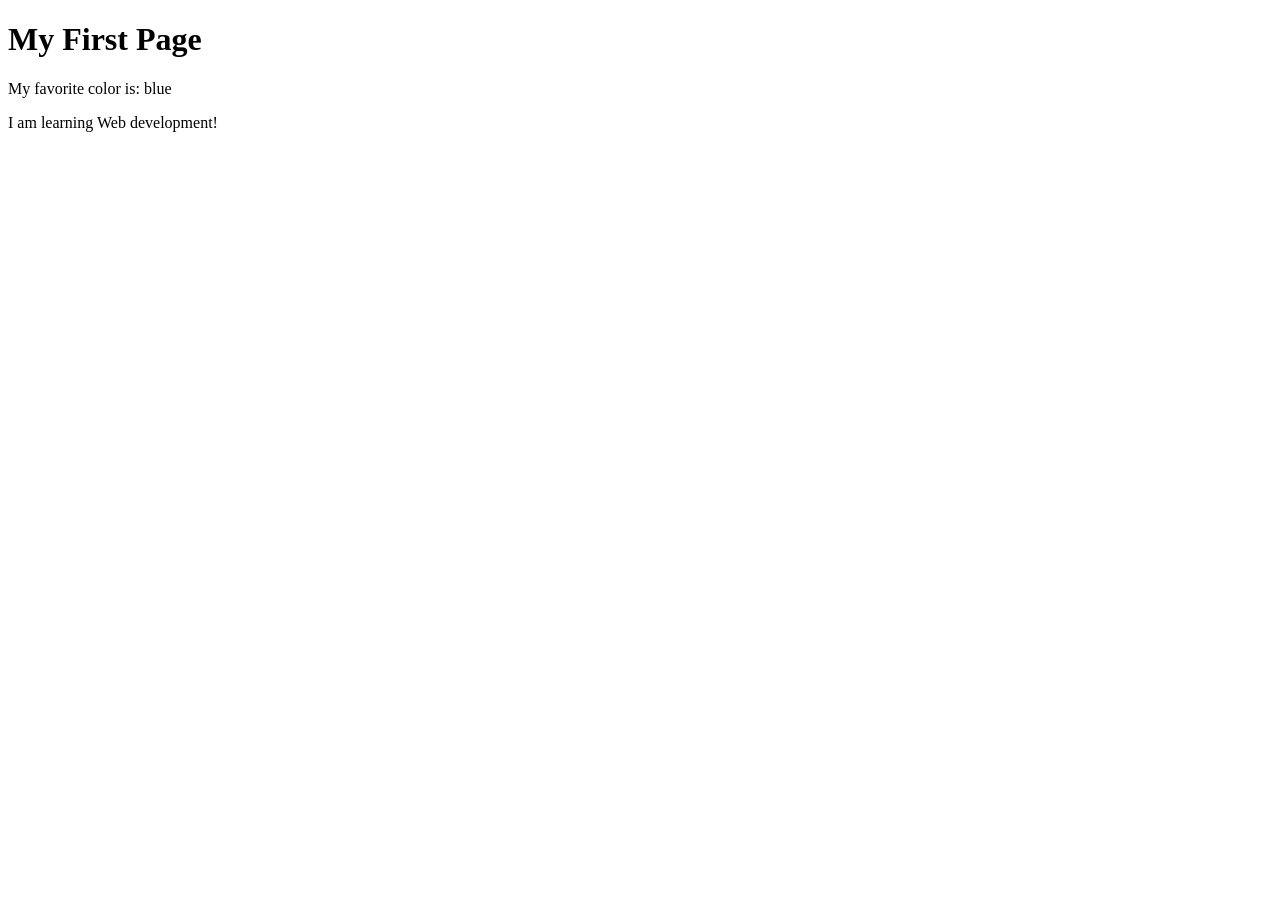
<file: week01/first-page.html>
<!DOCTYPE html>
<html lang="en">

<head>
    <meta charset="UTF-8">
    <meta name="viewport" content="width=device-width, initial-scale=1.0">
    <title>My First Page</title>
</head>

<body>
    <h1>My First Page</h1>
    <p>My favorite color is: blue </p>
    <p>I am learning Web development!</p>
</body>

</html>
</file>
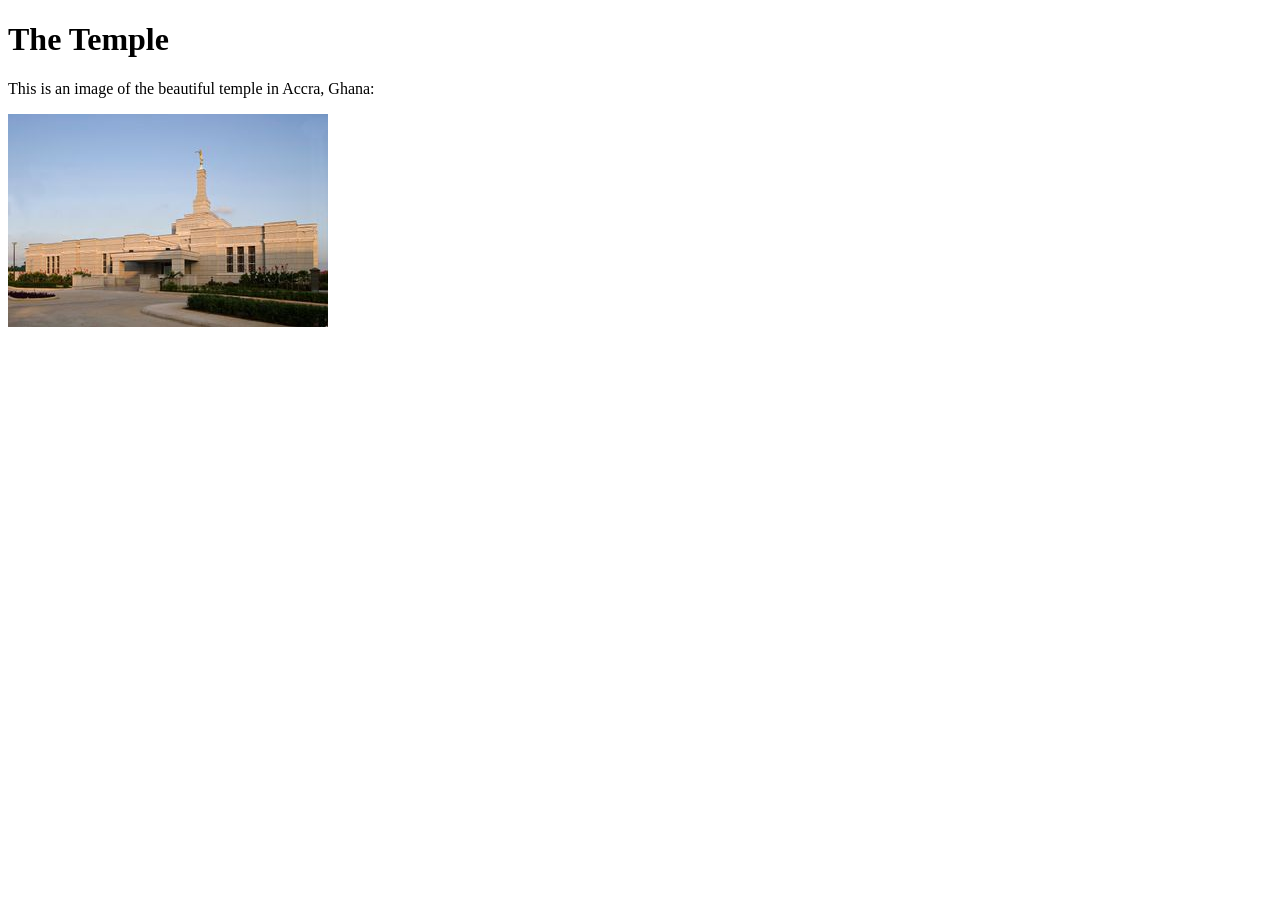
<file: week01/images.html>
<!DOCTYPE html>
<html lang="en">

<head>
    <meta charset="UTF-8">
    <meta name="viewport" content="width=device-width, initial-scale=1.0">
    <title>Temple Image</title>
</head>

<body>
    <h1>The Temple</h1>
    <p>This is an image of the beautiful temple in Accra, Ghana:</p>
    <img src="images/aba-nigeria-temple.jpeg" alt="The Accra Ghana Temple">

</body>

</html>
</file>
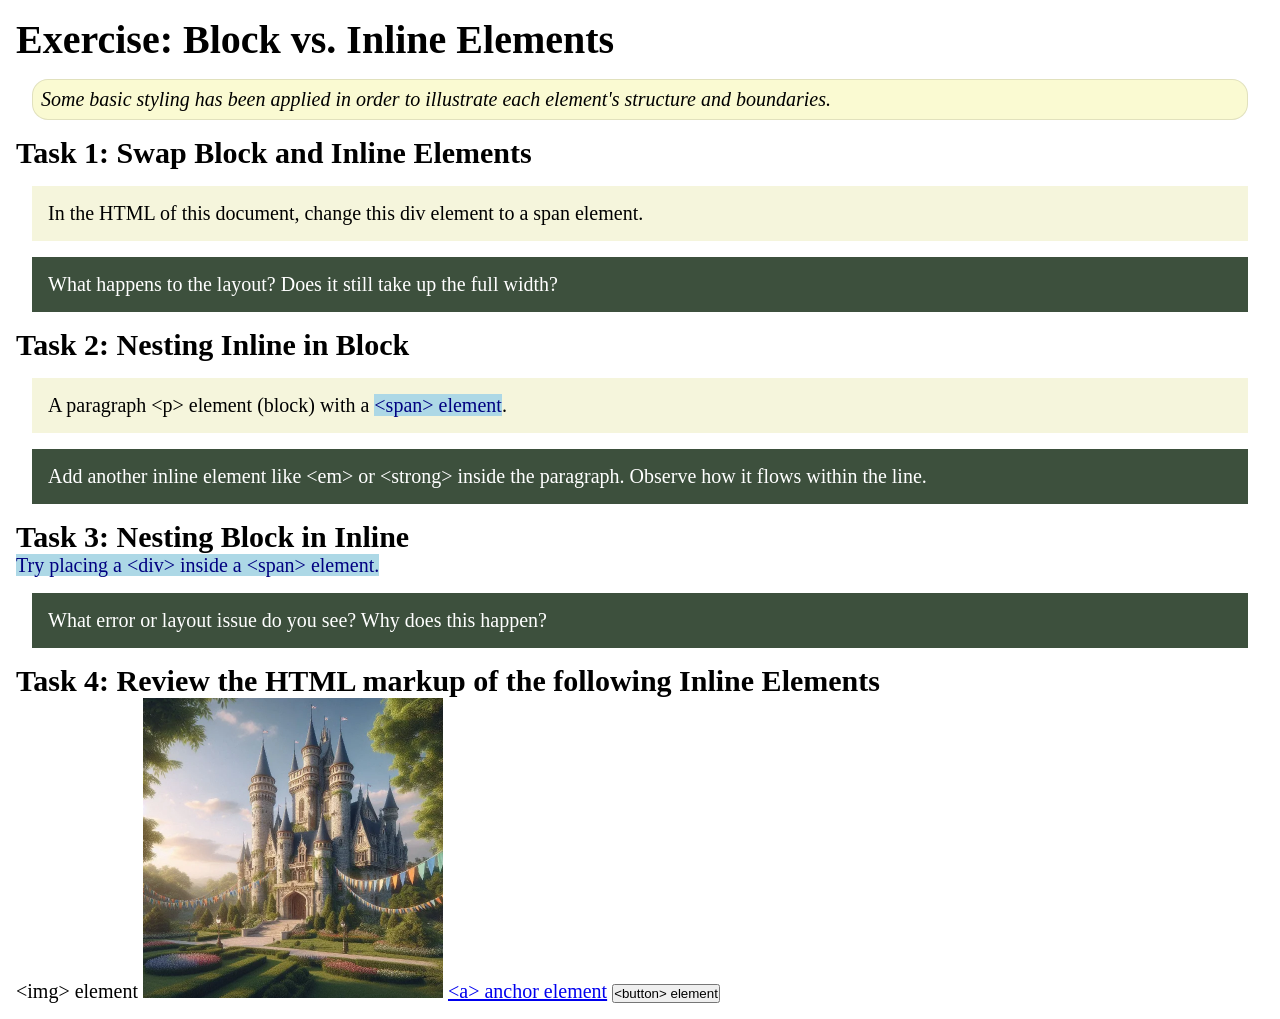
<file: week02/block-vs-inline.html>
<!DOCTYPE html>
<html lang="en">

<head>
    <meta charset="UTF-8">
    <meta name="viewport" content="width=device-width, initial-scale=1.0">
    <title>Exercise: Block vs. Inline Elements</title>
    <link rel="stylesheet" href="styles/block-vs-inline.css">
</head>

<body>
    <main>
        <h1>Exercise: Block vs. Inline Elements</h1>
        <p class="note">Some basic styling has been applied in order to illustrate each element's structure and boundaries.</p>

        <h2>Task 1: Swap Block and Inline Elements</h2>
        <div>In the HTML of this document, change this div element to a span element.</div>

        <p class="question">What happens to the layout? Does it still take up the full width?</p>

        <h2>Task 2: Nesting Inline in Block</h2>
        <p>A paragraph &lt;p&gt; element (block) with a <span>&lt;span&gt; element</span>.</p>
        <p class="question">Add another inline element like &lt;em&gt; or &lt;strong&gt; inside the paragraph. Observe how it flows within the line.</p>

        <h2>Task 3: Nesting Block in Inline</h2>
        <span>Try placing a &lt;div&gt; inside a &lt;span&gt; element.</span>
        <p class="question">What error or layout issue do you see? Why does this happen?</p>

        <h2>Task 4: Review the HTML markup of the following Inline Elements</h2>
        &lt;img&gt; element
        <img src="images/castle.webp" alt="placeholder image (images are inline)" width="300" height="300">
        <a href="https://churchofjesuschrist.org">&lt;a&gt; anchor element</a>
        <button type="button">&lt;button&gt; element</button>
    </main>
</body>

</html>
</file>
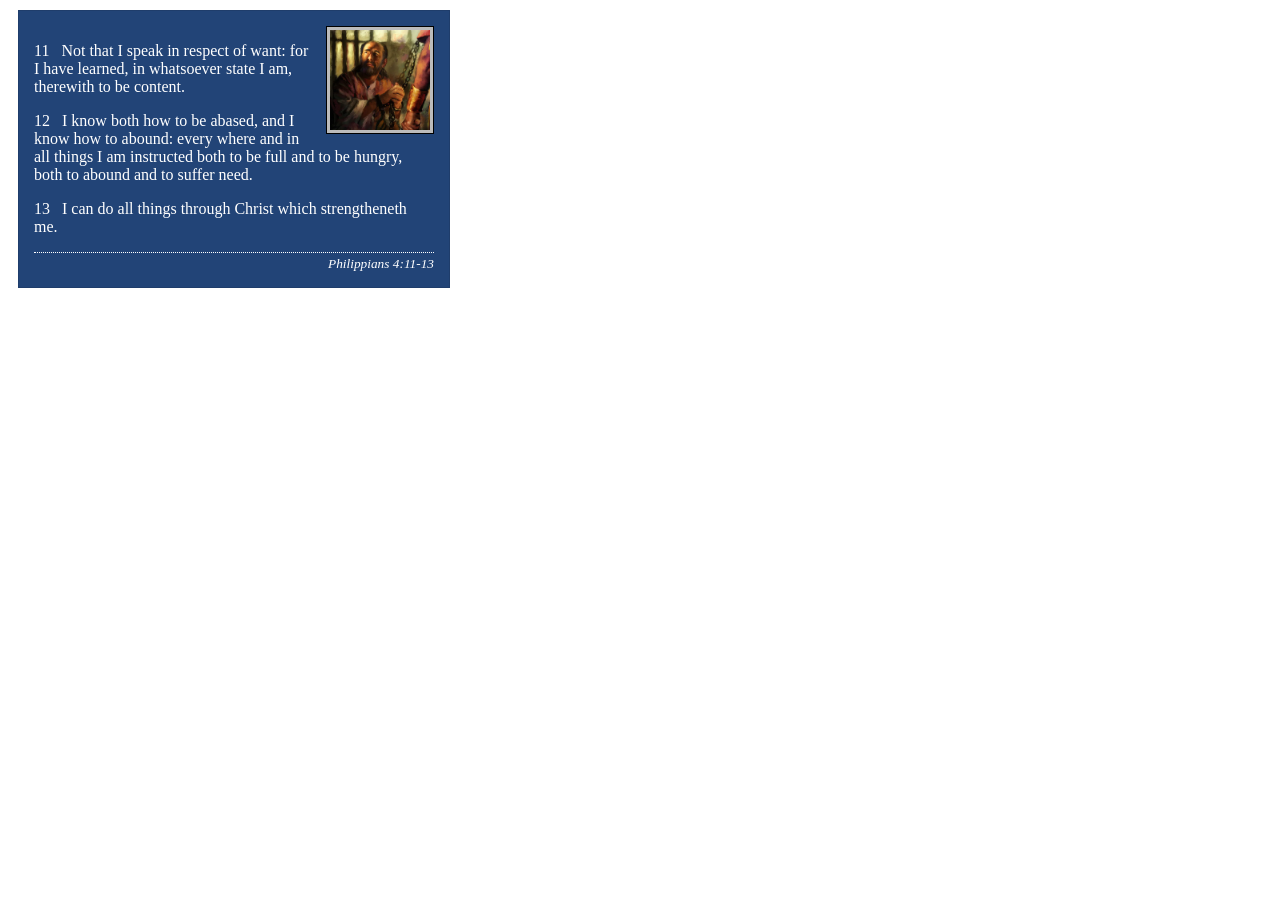
<file: week02/box-model-solution.html>
<!DOCTYPE html>
<html lang="en">

<head>
    <meta charset="UTF-8">
    <meta name="viewport" content="width=device-width, initial-scale=1.0">
    <title>Box Model Activity</title>
    <link rel="stylesheet" href="styles/box-model-solution.css">
</head>

<body>
    <main>
        <div class="callout">
            <img src="images/apostle-paul-imprisoned.webp" alt="Paul the Apostle - Imprisoned in Rome" width="200" height="200">
            <blockquote>
                <p>11 &nbsp; Not that I speak in respect of want: for I have learned, in whatsoever state I am, therewith to be content.</p>
                <p>12 &nbsp; I know both how to be abased, and I know how to abound: every where and in all things I am instructed both to be full and to be hungry, both to abound and to suffer need.</p>
                <p>13 &nbsp; I can do all things through Christ which strengtheneth me.</p>
            </blockquote>
            <cite>Philippians 4:11-13</cite>
        </div>
    </main>
</body>

</html>
</file>
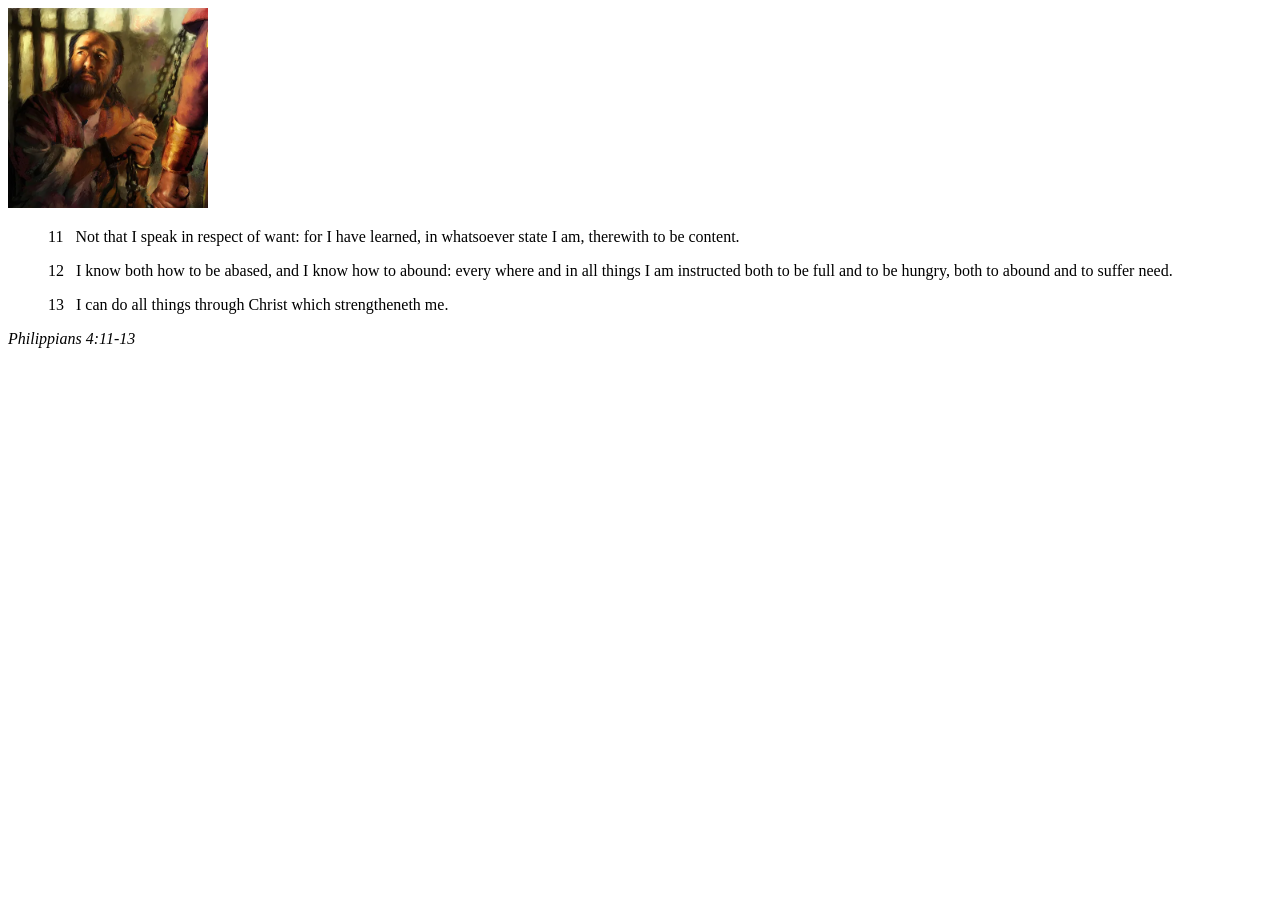
<file: week02/box-model.html>
<!DOCTYPE html>
<html lang="en">

<head>
    <meta charset="UTF-8">
    <meta name="viewport" content="width=device-width, initial-scale=1.0">
    <title>Box Model Activity</title>
    <link rel="stylesheet" href="styles/box-model.css">
</head>

<body>
    <main>
        
        <div class="callout">
            <img src="images/apostle-paul-imprisoned.webp" alt="Paul the Apostle - Imprisoned in Rome" width="200" height="200">
            <blockquote>
                <p>11 &nbsp; Not that I speak in respect of want: for I have learned, in whatsoever state I am, therewith to be content.</p>
                <p>12 &nbsp; I know both how to be abased, and I know how to abound: every where and in all things I am instructed both to be full and to be hungry, both to abound and to suffer need.</p>
                <p>13 &nbsp; I can do all things through Christ which strengtheneth me.</p>
            </blockquote>
            <cite>Philippians 4:11-13</cite>
        </div>
    </main>
</body>

</html>
</file>
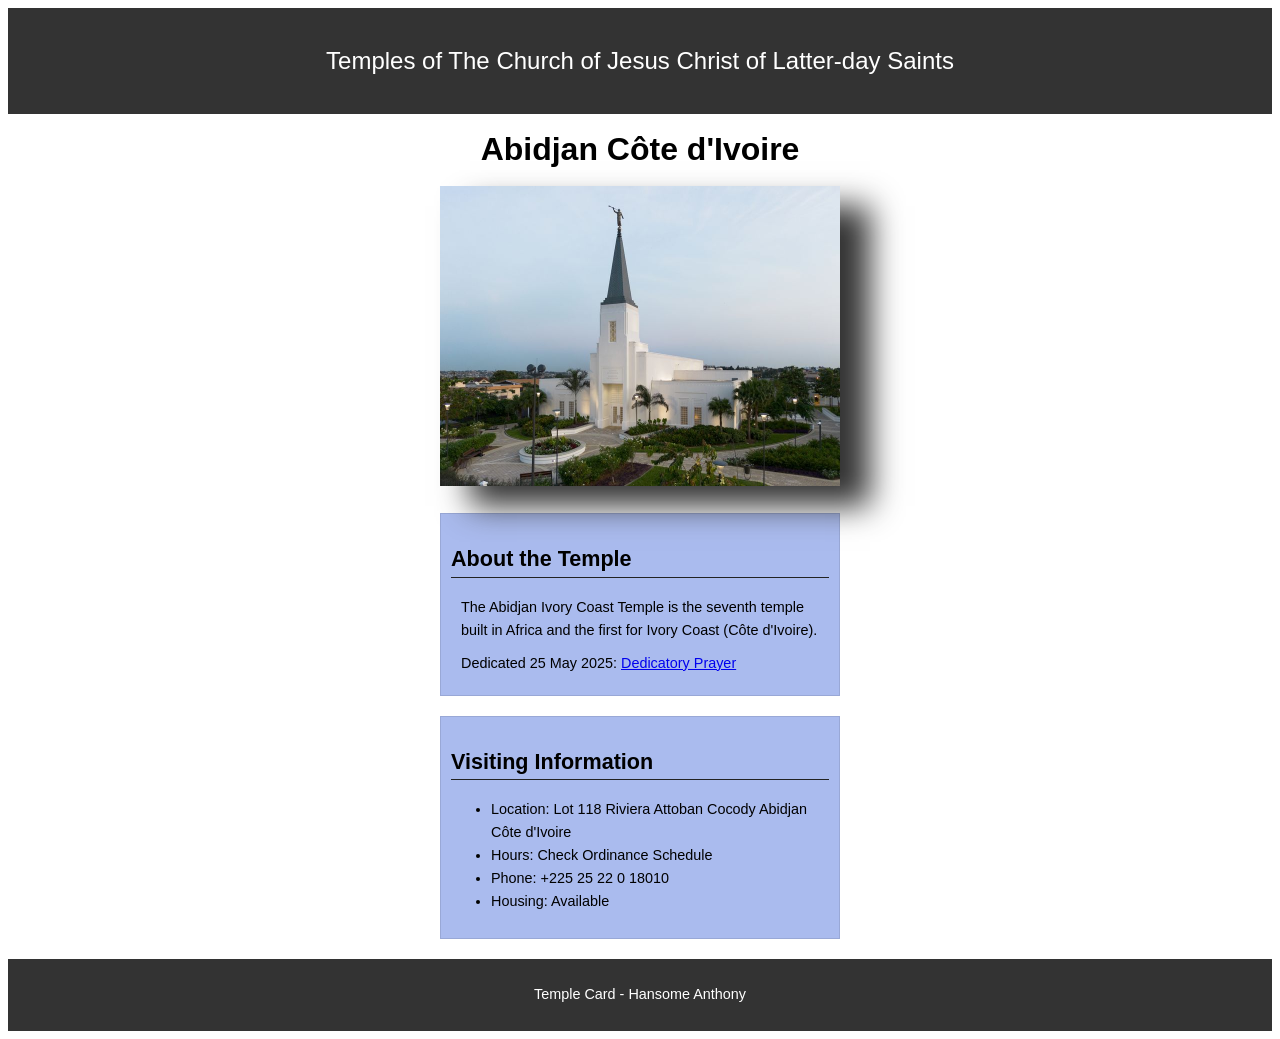
<file: week02/temple.html>
<!DOCTYPE html>
<html lang="en">

<head>
    <meta charset="UTF-8">
    <meta name="viewport" content="width=device-width, initial-scale=1.0">
    <title>Temple Card - Abidjan Côte d'Ivoire</title>
    <link rel="stylesheet" href="styles/temple.css"> 
</head>

<body>
    <header>
        <p>Temples of The Church of Jesus Christ of Latter-day Saints</p>
    </header>
    <main>
        <h1>Abidjan Côte d'Ivoire</h1>
        <picture>
            <img src="images/abidjan-ivory-coast.jpeg" alt="Abidjan Côte d'Ivoire Temple">
        </picture>
        <section>
            <h2>About the Temple</h2>
            <p>The Abidjan Ivory Coast Temple is the seventh temple built in Africa and the first for Ivory Coast (Côte d'Ivoire).</p>
            <p>Dedicated 25 May 2025: <a href="https://www.churchofjesuschrist.org/temples/dedicatory-prayer/abidjan-ivory-coast-temple/2025-05-25?lang=eng" target="_blank" rel="noopener noreferrer">Dedicatory Prayer</a></p>
        </section>
        <section>
            <h2>Visiting Information</h2>
            <ul>
                <li>Location: Lot 118 Riviera Attoban Cocody Abidjan Côte d'Ivoire</li>
                <li>Hours: Check Ordinance Schedule</li>
                <li>Phone: +225 25 22 0 18010</li>
                <li>Housing: Available</li>
            </ul>
        </section>
    </main>
    <footer>
        <p>Temple Card - Hansome Anthony</p>
    </footer>
</body>

</html>
</file>
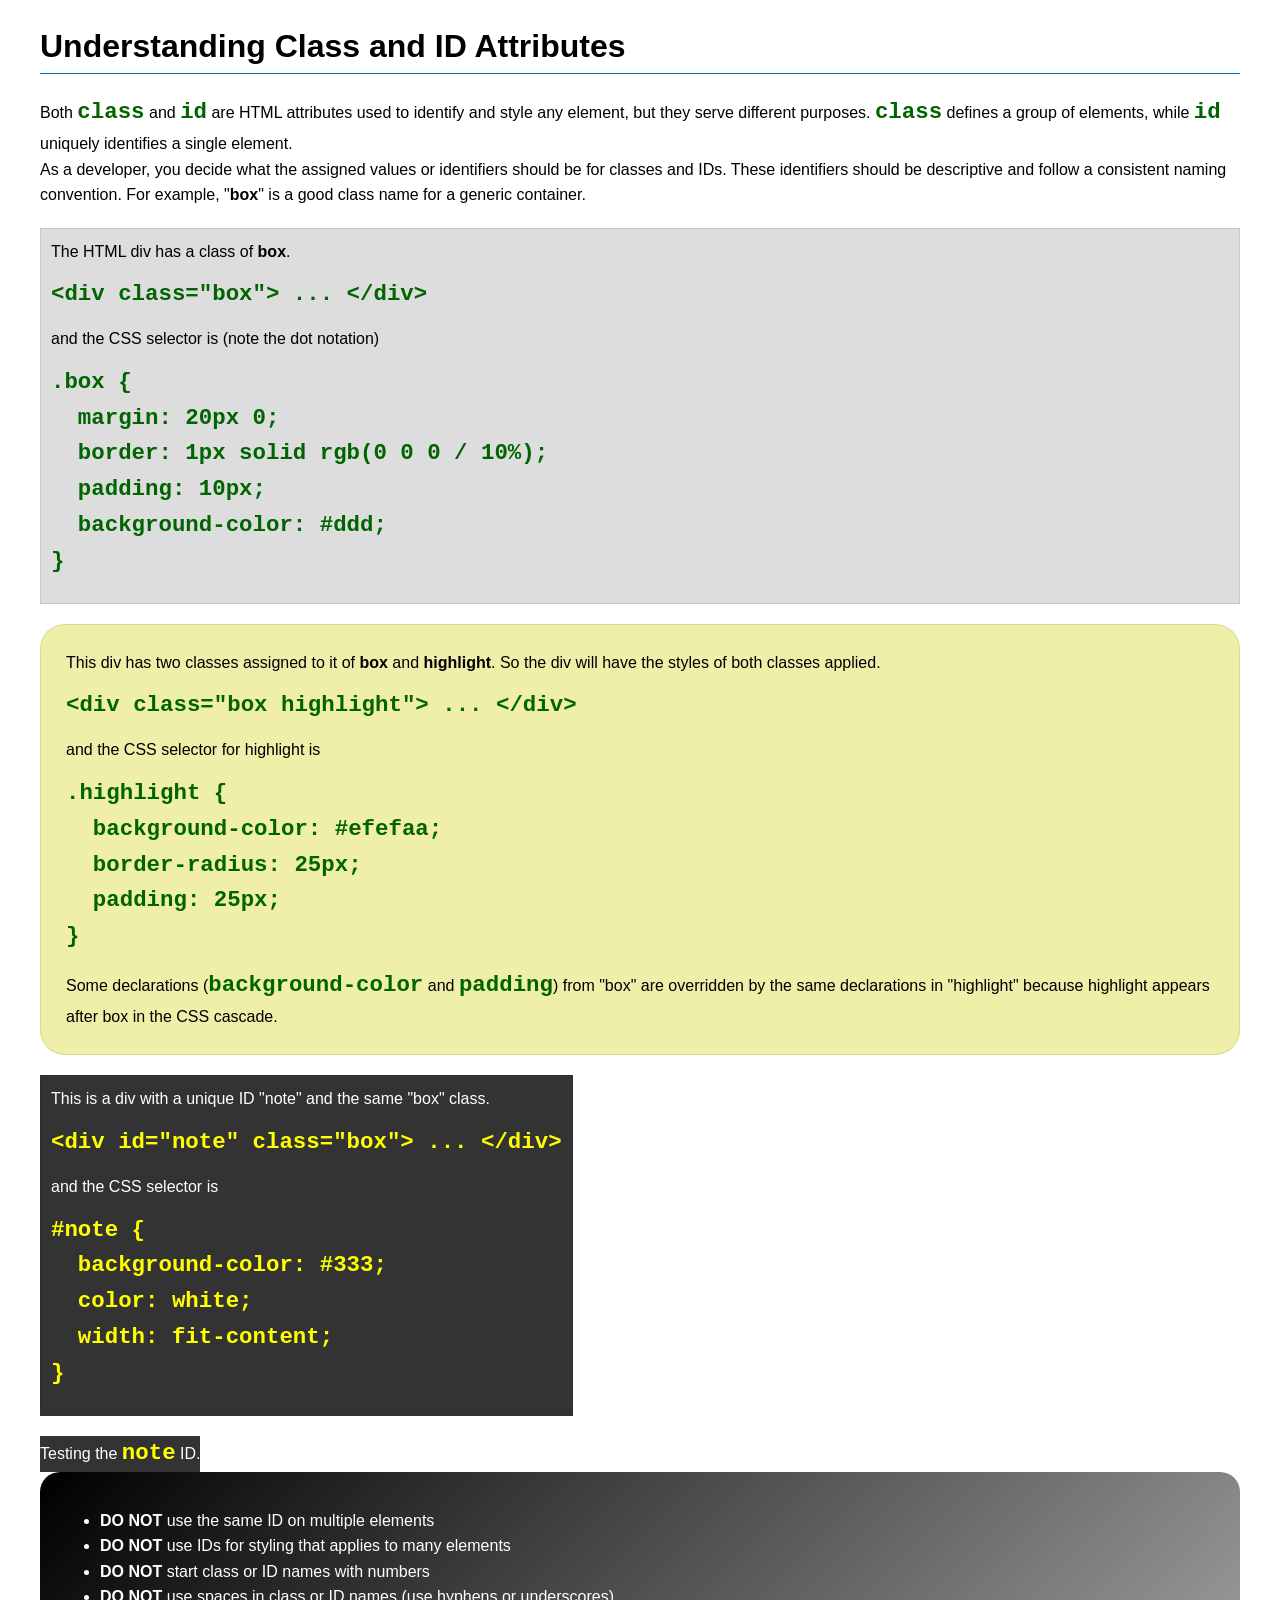
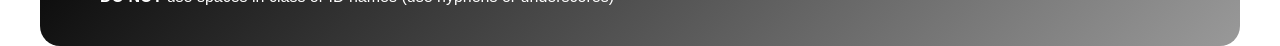
<file: week03/class-and-id.html>
<!DOCTYPE html>
<html lang="en">

<head>
    <meta charset="UTF-8">
    <meta name="viewport" content="width=device-width, initial-scale=1.0">
    <title>Class vs ID Attributes</title>
    <link rel="stylesheet" href="styles/class-and-id.css">
</head>

<body>
    <h1>Understanding Class and ID Attributes</h1>
    <p>Both <code>class</code> and <code>id</code> are HTML attributes used to identify and style any element, but they serve different purposes. <code>class</code> defines a group of elements, while <code>id</code> uniquely identifies a single element.</p>
    <p>As a developer, you decide what the assigned values or identifiers should be for classes and IDs. These identifiers should be descriptive and follow a consistent naming convention. For example, "<strong>box</strong>" is a good class name for a generic container.</p>
    <div class="box">
        <p>The HTML div has a class of <strong>box</strong>.</p>
        <pre><code class="html">&lt;div class="box"&gt; ... &lt;/div&gt;</code></pre>
        and the CSS selector is (note the dot notation)
        <pre><code class="css">.box {
  margin: 20px 0;
  border: 1px solid rgb(0 0 0 / 10%);
  padding: 10px;
  background-color: #ddd; 
}</code></pre>
    </div>

    <div class="box highlight">
        <p>This div has two classes assigned to it of <strong>box</strong> and <strong>highlight</strong>. So the div will have the styles of both classes applied.</p>
        <pre><code class="html">&lt;div class="box highlight"&gt; ... &lt;/div&gt;</code></pre>
        and the CSS selector for highlight is
        <pre><code class="css">.highlight {
  background-color: #efefaa;
  border-radius: 25px;
  padding: 25px;
}</code></pre>
        <p>Some declarations (<code>background-color</code> and <code>padding</code>) from "box" are overridden by the same declarations in "highlight" because highlight appears after box in the CSS cascade.</p>
    </div>

    <div id="note" class="box">
        <p>This is a div with a unique ID "note" and the same "box" class.</p>
        <pre><code class="html">&lt;div id="note" class="box"&gt; ... &lt;/div&gt;</code></pre>
        and the CSS selector is
        <pre><code class="css">#note {
  background-color: #333;
  color: white;
  width: fit-content;
}</code></pre>
    </div>

    <div id="note">
        <p>Testing the <code>note</code> ID.</p>
    </div>

    <section id="best-practice">
        <ul>
            <li><strong>DO NOT</strong> use the same ID on multiple elements</li>
            <li><strong>DO NOT</strong> use IDs for styling that applies to many elements</li>
            <li><strong>DO NOT</strong> start class or ID names with numbers</li>
            <li><strong>DO NOT</strong> use spaces in class or ID names (use hyphens or underscores)</li>
        </ul>
    </section>

</body>

</html>
</file>
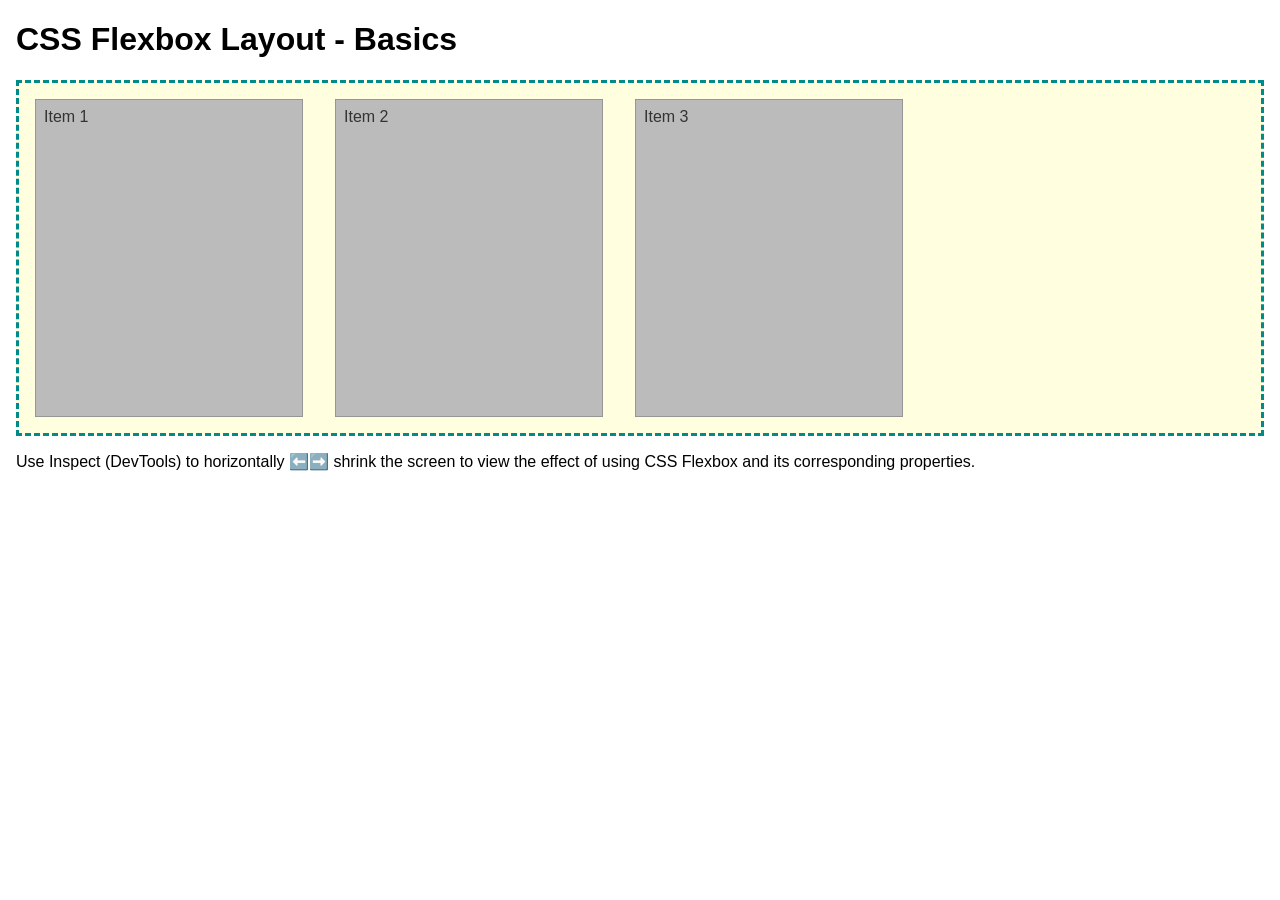
<file: week04/flexbox-layout.html>
<!DOCTYPE html>
<html lang="en">

<head>
    <meta charset="UTF-8">
    <meta name="viewport" content="width=device-width, initial-scale=1.0">
    <title>CSS Flexbox Layout - Basics</title>
    <link rel="stylesheet" href="styles/flexbox.css">
</head>

<body>
    <main>
        <h1>CSS Flexbox Layout - Basics</h1>
        <div class="flex-container">
            <div class="flex-item item1">Item 1</div>
            <div class="flex-item item2">Item 2</div>
            <div class="flex-item item3">Item 3</div>
        </div>
        <p>Use Inspect (DevTools) to horizontally ⬅️➡️ shrink the screen to view the effect of using CSS Flexbox and its corresponding properties.</p>
    </main>
</body>

</html>
</file>
<file: week02/styles/block-vs-inline.css>
* {
    margin: 0;
    padding: 0;
}

body {
    font-size: 20px;
    margin: 1rem;
}

p,
div {
    background-color: beige;
    margin: 1rem;
    padding: 1rem;
}

span {
    color: navy;
    background-color: lightblue;
}

code {
    margin: 0;
    padding: 0;
    color: green;
    font-size: 1.2rem;
}

.note {
    font-style: italic;
    background-color: lightgoldenrodyellow;
    border-radius: 1rem;
    border: 1px solid rgb(0 0 0 / 10%);
    margin: 1rem;
    padding: .5rem;
}

.question {
    background-color: #3d503d;
    color: #fff;
}
</file>
<file: week02/styles/box-model-solution.css>
.callout {
    max-width: 400px;
    margin: 10px;
    border: 1px solid rgb(0 0 0 / 10%);
    padding: 15px;
    background-color: #247;
    color: #fff;
}

.callout img {
    float: right;
    margin: 0 0 10px 15px;
    border: 1px solid #000;
    padding: 3px;
    background-color: #bbb;
    width: 100px;
    height: auto;
}

blockquote {
    margin: 0;
}

cite {
    display: block;
    border-top: 1px dotted #fff;
    padding-top: 3px;
    text-align: right;
    font-size: smaller;
}
</file>
<file: week02/styles/box-model.css>
.callout {
    /* write declarations here */
}

.callout img {
    /* write declarations here */
}

blockquote {
    /* write declarations here */
}

cite {
    /* write declarations here */
}
</file>
<file: week02/styles/temple.css>
body {
    font-family: Ariel, sans-serif;
    line-height: 1.6;
}

header, footer {
     background-color: #333;
     color: #fff;
     padding: 10px;
     text-align: center;
     font-size:  1.5rem;
}

main {
   width: 400px;
   margin: 0 auto;
}

h1 {
 margin: 10px;
 text-align: center;
}

h2 {
    border-bottom: 1px solid #222;
}

img {
 width: 100%;
 height: auto;
 box-shadow: 30px 20px 30px #333;
}

section {
     margin: 20px 0;
     border: 1px solid rgb(0 0 0 / 10%);
     padding: 10px;
     background-color: #abe;
     font-size: .9rem;
}

section p {
      margin: 10px;

}

footer {
 font-size: .90rem;
}
</file>
<file: week03/styles/class-and-id.css>
body {
    font-family: Arial, sans-serif;
    line-height: 1.6;
    margin: 0;
    padding: 0 40px;
}

h1 {
    border-bottom: 1px solid rgb(0 110 182);
    padding-bottom: 0;
}

p {
    margin: 0;
}

code {
    color: darkgreen;
    font-weight: 700;
    font-size: 1.4rem;
}

/* Class examples - can be reused */
.box {
    margin: 20px 0;
    border: 1px solid rgb(0 0 0 / 10%);
    padding: 10px;
    background-color: #ddd;
    /* this is shorthand for #dddddd */
}

.highlight {
    background-color: #efefaa;
    border-radius: 25px;
    padding: 25px;
}

/* ID examples - should be unique */

#note {
    background-color: #333;
    color: white;
    width: fit-content;
}

#note code {
    color: yellow;
}

#best-practice {
    background: linear-gradient(135deg, #000 0%, #999 100%);
    color: white;
    border-radius: 20px;
    padding: 20px;
}
</file>
<file: week04/styles/flexbox.css>
body {
    font-family: Helvetica, Arial, sans-serif;
    margin: 1rem;
}

.flex-container {
    border: 3px dashed darkcyan;
    background-color: lightyellow;
    display: flex;
    flex-wrap: wrap;
}

.flex-item {
    width: 250px;
    margin: 1rem;
    border: 1px solid rgb(0 0 0 / 20%);
    padding: 0.5rem;
    background-color: #bbb;
    color: #333;
}

.item1 {
    min-height: 100px;
}

.item2 {
    min-height: 200px;
}

.item3 {
    min-height: 300px;
}
</file>
